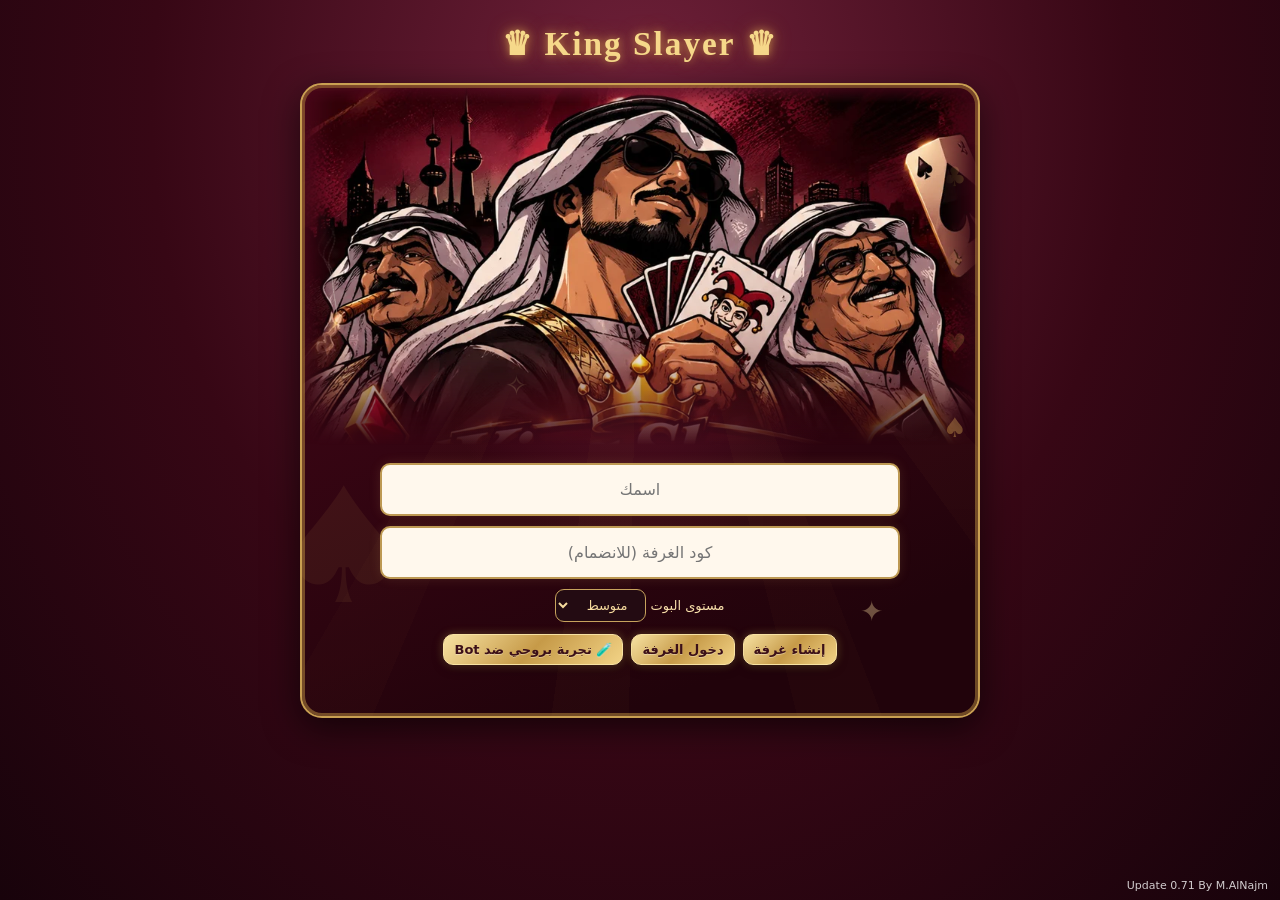
<file: index.html>
<!doctype html><html lang="ar" dir="rtl"><head><meta charset="utf-8"><meta name="viewport" content="width=device-width,initial-scale=1,maximum-scale=1,viewport-fit=cover"><meta name="theme-color" content="#400719">
<meta name="application-name" content="King Slayer">
<meta name="apple-mobile-web-app-title" content="King Slayer">
<meta name="apple-mobile-web-app-capable" content="yes">
<link rel="apple-touch-icon" sizes="180x180" href="/app-icon-180.png?v=66">
<link rel="icon" type="image/png" sizes="192x192" href="/app-icon-192.png?v=66">
<link rel="manifest" href="/manifest.webmanifest?v=66">
<title>King Slayer</title><style>*{box-sizing:border-box}body{margin:0;background:#125b3e;color:white;font:16px system-ui,-apple-system,sans-serif}main{max-width:480px;margin:auto;padding:calc(env(safe-area-inset-top) + 14px) 10px calc(env(safe-area-inset-bottom) + 24px)}h2{text-align:center;margin:14px 0}button,input{font:inherit;border:0;border-radius:10px;padding:12px}button{background:#f4d27d;color:#182f25;font-weight:700;cursor:pointer}input{width:100%;margin:8px 0;background:white;color:#111}#lobby{padding:24px 12px}#game{display:none}.bar{display:flex;justify-content:space-between;align-items:center;gap:8px;margin:10px 0;flex-wrap:wrap}.bar #status{background:#f4d27d;color:#173b2b;border-radius:10px;padding:7px 10px;font-size:14px}.hint{font-size:12px;color:#d5eee0}.board{position:relative;background:#176e4b;border:2px solid #ffffff30;border-radius:18px;padding:10px 6px}.four{display:grid;grid-template-columns:repeat(4,minmax(0,1fr));gap:5px;margin:9px 0}.eight{display:grid;grid-template-columns:repeat(4,minmax(0,1fr));gap:5px} .card{height:71px;touch-action:none;-webkit-user-select:none;background:#fff;border-radius:8px;color:#111;display:flex;flex-direction:column;align-items:center;justify-content:center;box-shadow:0 2px 4px #0003;border:3px solid transparent;user-select:none;touch-action:manipulation}.card.red{color:#d12736}.card.empty{background:#ffffff16;color:#e6f7e9;border:2px dashed #ffffff55}.card.selected{border:3px solid #ffd04a}.stack{position:relative;min-height:80px;touch-action:none;overflow:visible}.stack .card{position:absolute;left:0;right:0;width:100%;height:71px;box-shadow:0 1px 3px #0005}.stack .card:not(:last-child){pointer-events:none}.stack .card{justify-content:flex-start;align-items:flex-start;padding:3px 6px}.stack .card b{font-size:19px;line-height:21px}.stack .card span{font-size:18px;line-height:19px}.stack .card:last-child{justify-content:flex-start;align-items:flex-start}.dragging{position:fixed!important;z-index:9999!important;pointer-events:none!important;width:72px!important;opacity:.94;transform:rotate(-4deg) scale(1.08);box-shadow:0 10px 30px #0007!important}body.drag-active{touch-action:none;user-select:none}.card b{font-size:23px}.card span{font-size:21px}.section{text-align:center;font-weight:700;margin:12px 0 4px}.hand{display:grid;grid-template-columns:repeat(4,1fr);gap:7px;margin:12px 0}.pile{text-align:center}.pile .card{max-width:110px;margin:5px auto}.pile small{font-size:12px}.card.back{background:repeating-linear-gradient(45deg,#1d426e 0px,#1d426e 7px,#2c6192 7px,#2c6192 14px);border:4px solid #f4f0df;color:white;box-shadow:inset 0 0 0 2px #fff9,0 2px 5px #0005}.card.back:after{content:'♠ ♥';font-size:17px;background:#fff2;padding:7px;border-radius:7px}.card.back b{display:none}.card.back span{display:none}.controls{display:flex;gap:8px;justify-content:center;flex-wrap:wrap}#msg{min-height:25px;text-align:center;color:#ffe5a2;font-size:14px}#room{font-size:14px}#status{font-weight:bold}#win{text-align:center;font-size:22px}@media(orientation:landscape){main{max-width:100%;padding:5px max(12px,env(safe-area-inset-right)) 10px max(12px,env(safe-area-inset-left))}h2{font-size:17px;margin:2px}.bar{margin:3px 0}.board{display:grid;grid-template-columns:1fr 1.1fr 1fr;gap:8px;align-items:start;padding:7px}.board .section{font-size:12px;margin:3px 0}.board #lefttable{grid-column:1;grid-row:2}.board #found{grid-column:2;grid-row:2}.board #righttable{grid-column:3;grid-row:2}.board .section:nth-of-type(1){grid-column:1;grid-row:1}.board .section:nth-child(3){grid-column:2;grid-row:1}.board .section:nth-child(5){grid-column:3;grid-row:1}.four,.eight{margin:0;gap:3px}.card{height:52px;border-radius:6px}.stack .card{height:52px}.stack{min-height:55px}.stack .card b,.card b{font-size:17px}.stack .card span,.card span{font-size:17px}.hand{max-width:650px;margin:5px auto;gap:5px}.pile .card{height:51px;max-width:95px}.controls button{padding:7px 10px;font-size:13px}.hint{font-size:10px;text-align:center}#msg{min-height:16px;font-size:12px}}@media(orientation:portrait){#game:before{content:'↻ لف الآيفون بالعرض لتجربة الطاولة الأوسع';display:block;text-align:center;background:#f4d27d;color:#183c2c;padding:7px;border-radius:8px;margin-bottom:8px;font-size:13px}}  .board>.section,.board>.four,.board>.eight{position:relative;z-index:1}  .turn-indicator{display:inline-block;padding:5px 10px;border-radius:18px;background:#ffffff22;font-size:13px;font-weight:700}.turn-indicator.mine{background:#f4d27d;color:#173b2b;animation:turnpulse 1.4s infinite}@keyframes turnpulse{50%{box-shadow:0 0 0 5px #f4d27d22}}  .card{transition:transform .15s ease,box-shadow .15s ease}.card:active{transform:translateY(-3px)}.turn-bottom{margin:4px auto;text-align:center;font-size:13px;font-weight:700;color:#ffe4a0}.last-card{animation:shine 1.2s ease-in-out infinite}@keyframes shine{0%,100%{box-shadow:none;color:#fff}50%{box-shadow:0 0 15px #ffdc55;color:#ffe17d}}.card-enter{animation:cardenter .22s ease-out}@keyframes cardenter{from{transform:translateY(-14px) rotate(-4deg);opacity:.4}to{transform:translateY(0);opacity:1}}.turn-toast{position:fixed;top:12%;left:50%;transform:translateX(-50%);background:#f4d27d;color:#183c2c;padding:10px 18px;border-radius:20px;z-index:1000;pointer-events:none;animation:toastfade 1.2s both}@keyframes toastfade{0%{opacity:0}20%,75%{opacity:1}100%{opacity:0}} .board{background:linear-gradient(#29000620,#29000620),url('/1026AC6E-94FA-46C3-9487-901BDE9A1770.png') center/100% 100% no-repeat,#47000e;border:2px solid #bb8c44;box-shadow:inset 0 0 30px #19000677}.card.back{background:radial-gradient(ellipse at center,#24466c 0%,#10233f 75%);border:3px double #e4b75e;box-shadow:inset 0 0 0 2px #d2b266,0 2px 5px #0006}.card.back:after{content:'♠ DmDm ♠';font:bold italic 12px Georgia,serif;color:#f2c46c;background:transparent;padding:4px 0;text-shadow:0 1px 2px #000}.board .section{text-shadow:0 2px 5px #000;background:#20000a77;border-radius:6px}.board .card{box-shadow:0 2px 5px #0007}.card:not(.back):not(.empty){background:linear-gradient(145deg,#fff 0%,#faf8f2 70%,#eee9df 100%);border:2px solid #d8d2c4;border-radius:7px;box-shadow:0 2px 5px #0006,inset 0 0 0 1px #fff}.card.back{background:repeating-linear-gradient(45deg,transparent 0px,transparent 12px,#ffffff08 12px,#ffffff08 13px),radial-gradient(ellipse at center,#274b76,#102341 82%);border:3px double #d8dce3;outline:1px solid #a9b4c4;outline-offset:-6px;box-shadow:inset 0 0 0 2px #8398b1,0 3px 7px #0008}.card.back:after{content:'♛ DmDm ♠';font:bold italic 13px Georgia,serif;color:#e8b956;letter-spacing:-.5px;text-shadow:0 2px 2px #000;background:#07182c80;border:1px solid #9baec6;border-radius:7px;padding:7px 2px;max-width:96%;white-space:nowrap}.card.red{color:#c41428}.card:not(.back) b{font-family:Georgia,serif;font-weight:800}.card:not(.back) span{filter:drop-shadow(0 1px 1px #0002)}/* Additional 20% card reduction */.card{height:57px}.stack .card{height:57px}.stack{min-height:64px}.card b{font-size:19px}.card span{font-size:17px}.stack .card b{font-size:16px}.stack .card span{font-size:15px}.card.back:after{font-size:10px;padding:4px 1px}.pile .card{max-width:82px}@media(orientation:landscape){.card,.stack .card{height:42px}.stack{min-height:45px}.pile .card{height:41px;max-width:76px}.card b,.stack .card b{font-size:14px}.card span,.stack .card span{font-size:13px}.card.back:after{font-size:9px;padding:2px 1px}}/* DmDm premium burgundy lobby and further 20% smaller cards */body{background:radial-gradient(ellipse at 50% 22%,#661326 0%,#390512 53%,#20030b 100%);min-height:100vh}main{position:relative}#lobby{position:relative;text-align:center;min-height:70vh;border:2px solid #c9a052;border-radius:22px;margin-top:12px;background:radial-gradient(ellipse at 45% 30%,#6e1730aa,#28040bd9);box-shadow:inset 0 0 0 3px #8b5d2c66,0 10px 35px #0005;overflow:hidden}#lobby:before{content:'♠ ♥ ♦ ♣';position:absolute;right:8px;top:12%;writing-mode:vertical-rl;letter-spacing:22px;font-size:27px;color:#d7aa55;opacity:.42;pointer-events:none}#lobby:after{content:'♠';position:absolute;left:-30px;bottom:12%;font-size:160px;color:#d4a754;opacity:.08;pointer-events:none}h2{color:#f6d88a;text-shadow:0 0 8px #f2c15a99,0 0 20px #e3a43a66;font-family:Georgia,serif;letter-spacing:.4px}#lobby>p{color:#f5e1b8;text-shadow:0 0 7px #d8a84d88}#lobby input{background:#fff8ed;border:2px solid #bd9953;text-align:center;box-shadow:0 0 12px #e4b15e22}#lobby .controls{align-items:center;justify-content:center}#lobby button{background:linear-gradient(135deg,#f7e2a2,#c69a48,#f2d386);border:1px solid #f7e2a2;box-shadow:0 3px 12px #0005,0 0 10px #e7b95a55;color:#3c1018;text-shadow:0 1px #fff5}#lobby button:active{transform:scale(.97)}#lobby #welcome{color:#f7d995}#game .card{height:46px}#game .stack .card{height:46px}#game .stack{min-height:52px}#game .card b{font-size:16px}#game .card span{font-size:14px}#game .pile .card{max-width:68px}#game .card.back:after{font-size:9px;padding:2px 1px}@media(orientation:landscape){#game .card,#game .stack .card{height:34px}#game .stack{min-height:37px}#game .pile .card{height:33px;max-width:62px}#game .card b,#game .stack .card b{font-size:12px}#game .card span,#game .stack .card span{font-size:11px}#game .card.back:after{font-size:8px;padding:1px}}#lobby:before{content:'♠ ♥ ♦ ♣';animation:suitFloat 7s ease-in-out infinite alternate;transform-origin:center}#lobby:after{animation:suitDrift 9s ease-in-out infinite alternate}@keyframes suitFloat{0%{transform:translateY(-10px) rotate(-7deg);opacity:.25}50%{transform:translateY(13px) rotate(7deg);opacity:.6}100%{transform:translateY(-8px) rotate(-4deg);opacity:.35}}@keyframes suitDrift{0%{transform:translate(0,0) rotate(-10deg)}100%{transform:translate(22px,-24px) rotate(10deg)}}h2{animation:kingGlow 2.6s ease-in-out infinite alternate}@keyframes kingGlow{from{text-shadow:0 0 6px #f2c15a66,0 0 15px #e3a43a33}to{text-shadow:0 0 14px #ffe6a4cc,0 0 28px #e3a43aaa}}@media(prefers-reduced-motion:reduce){#lobby:before,#lobby:after,h2{animation:none}}#lobby{isolation:isolate}#lobby>*:not(.suit-stage){position:relative;z-index:2}.suit-stage{position:absolute;inset:0;overflow:hidden;pointer-events:none;z-index:0}.suit-stage span{position:absolute;display:block;font-family:Georgia,serif;color:#f1c86e;opacity:0;text-shadow:0 0 12px #f6ce6c99;animation:suitRise 11s linear infinite;will-change:transform,opacity}.suit-stage span:nth-child(1){right:7%;bottom:-12%;font-size:45px;animation-delay:-1s;animation-duration:12s}.suit-stage span:nth-child(2){right:22%;bottom:-12%;font-size:26px;animation-delay:-6s;animation-duration:10s;color:#e88791}.suit-stage span:nth-child(3){right:40%;bottom:-12%;font-size:34px;animation-delay:-3s;animation-duration:13s;color:#d9a04b}.suit-stage span:nth-child(4){right:65%;bottom:-12%;font-size:40px;animation-delay:-8s;animation-duration:12s}.suit-stage span:nth-child(5){right:86%;bottom:-12%;font-size:27px;animation-delay:-4s;animation-duration:14s}.suit-stage span:nth-child(6){right:14%;bottom:-12%;font-size:18px;animation-delay:-10s;animation-duration:16s;color:#d9808d}.suit-stage span:nth-child(7){right:76%;bottom:-12%;font-size:23px;animation-delay:-12s;animation-duration:15s}.suit-stage span:nth-child(8){right:52%;bottom:-12%;font-size:20px;animation-delay:-7s;animation-duration:17s}@keyframes suitRise{0%{transform:translate3d(0,30px,0) rotate(-25deg) scale(.7);opacity:0}12%{opacity:.4}50%{transform:translate3d(-22px,-240px,0) rotate(18deg) scale(1.15);opacity:.55}88%{opacity:.3}100%{transform:translate3d(25px,-520px,0) rotate(85deg) scale(.8);opacity:0}}@media(prefers-reduced-motion:reduce){.suit-stage span{animation:none;opacity:.18}}/* King Slayer comic-style animated lobby scene */#lobby{background:radial-gradient(ellipse at 50% 18%,#8d2444aa 0%,transparent 50%),linear-gradient(160deg,#4b071a,#21030b 85%);box-shadow:inset 0 0 0 3px #b5873d88,0 10px 35px #0009}#lobby:before{z-index:1}#lobby .comic-stage{position:absolute;inset:0;overflow:hidden;pointer-events:none;z-index:0}#lobby .comic-rays{position:absolute;inset:-50%;background:repeating-conic-gradient(from 5deg at 50% 25%,#f5c65b12 0deg 7deg,transparent 7deg 22deg);animation:comicSpin 70s linear infinite}#lobby .comic-card{position:absolute;top:9%;font-size:clamp(35px,9vw,70px);filter:drop-shadow(0 5px 8px #0009);animation:comicFloat 5s ease-in-out infinite alternate}#lobby .comic-card-a{left:9%;transform:rotate(-20deg);animation-delay:-1s}#lobby .comic-card-b{right:8%;top:25%;color:#e8c174;animation-delay:-3s}#lobby .comic-card-c{left:12%;top:40%;color:#e55a6a;animation-delay:-2s}#lobby .comic-crown{position:absolute;top:2%;left:50%;transform:translateX(-50%);font-size:55px;color:#ffd781;text-shadow:0 0 20px #ffd36a;animation:crownPulse 3s ease-in-out infinite}#lobby .comic-spark{position:absolute;color:#ffe4a3;font-size:28px;animation:sparkle 2.5s ease-in-out infinite}#lobby .spark-one{top:15%;right:23%}#lobby .spark-two{top:45%;left:30%;animation-delay:-1s}#lobby .spark-three{bottom:14%;right:14%;animation-delay:-1.8s}#lobby input,#lobby button{transition:transform .2s ease,box-shadow .2s ease}#lobby input:focus{outline:2px solid #ffe5a0;box-shadow:0 0 20px #ffcc6c88}#lobby button:active{transform:scale(.95)}#lobby .controls button{animation:buttonGleam 4s ease-in-out infinite}#lobby .controls button:nth-child(2){animation-delay:-1s}#lobby .controls button:nth-child(3){animation-delay:-2s}@keyframes comicSpin{to{transform:rotate(360deg)}}@keyframes comicFloat{from{translate:0 -8px;rotate:-6deg}to{translate:0 14px;rotate:8deg}}@keyframes crownPulse{50%{opacity:.72;filter:brightness(1.5);scale:1.08}}@keyframes sparkle{0%,100%{opacity:0;scale:.4;rotate:0deg}50%{opacity:1;scale:1.2;rotate:35deg}}@keyframes buttonGleam{0%,100%{box-shadow:0 3px 12px #0005,0 0 8px #e7b95a44}50%{box-shadow:0 3px 12px #0005,0 0 19px #fbdc8d99}}@media(prefers-reduced-motion:reduce){#lobby .comic-stage *,#lobby .controls button{animation:none}}/* Approved King Slayer character art: visible when supplied asset is committed. */#lobby .king-art{position:relative;z-index:1;height:clamp(225px,47vw,355px);margin:-12px -12px 5px;overflow:hidden;pointer-events:none;background:linear-gradient(160deg,#68112666,#28030c44);border-radius:18px 18px 0 0}#lobby .king-art-image{position:absolute;inset:0;background-image:url('/king-slayer-characters.webp');background-size:cover;background-position:center top;background-repeat:no-repeat;animation:characterEntrance 1.2s cubic-bezier(.2,.7,.3,1) both,characterBreath 7s ease-in-out 1.2s infinite alternate}#lobby .cigarette-glow{position:absolute;left:15.7%;top:30%;width:9px;height:9px;border-radius:50%;background:#ff5c23;filter:blur(3px);box-shadow:0 0 9px 5px #ff3717aa,0 0 22px 10px #e6211144;animation:emberPulse 2.9s ease-in-out infinite;mix-blend-mode:screen}#lobby .cigarette-smoke{position:absolute;left:15%;top:28%;width:12px;height:38px;border-left:2px solid #f7ddd166;border-radius:50%;filter:blur(3px);animation:smokeLift 4s ease-out infinite}#lobby .art-spark{position:absolute;color:#ffdc84;text-shadow:0 0 12px #ffc75c;font-size:21px;animation:sparkle 3s ease-in-out infinite}#lobby .art-spark-a{left:27%;top:68%}#lobby .art-spark-b{right:17%;top:55%;animation-delay:-1.6s}#lobby .comic-stage{opacity:.35}#lobby input,#lobby .controls,#lobby #welcome{animation:controlEntrance .65s ease-out both}#lobby input:nth-of-type(1){animation-delay:.2s}#lobby input:nth-of-type(2){animation-delay:.35s}#lobby .controls{animation-delay:.5s}#lobby #welcome{animation-delay:.65s}@keyframes characterEntrance{from{opacity:0;transform:translateY(26px) scale(1.06)}to{opacity:1;transform:translateY(0) scale(1)}}@keyframes characterBreath{to{transform:scale(1.018) translateY(-3px)}}@keyframes emberPulse{0%,100%{opacity:.22;transform:scale(.65)}42%{opacity:.95;transform:scale(1.25)}58%{opacity:.55;transform:scale(.9)}}@keyframes smokeLift{0%{opacity:0;transform:translate(0,8px) rotate(-10deg)}25%{opacity:.38}100%{opacity:0;transform:translate(-13px,-40px) rotate(18deg) scale(1.5)}}@keyframes controlEntrance{from{opacity:0;transform:translateY(18px)}to{opacity:1;transform:translateY(0)}}@media(prefers-reduced-motion:reduce){#lobby .king-art *,#lobby input,#lobby .controls,#lobby #welcome{animation:none}}/* Animated side suits and subtle glowing table frame */#game .board{isolation:isolate;border:2px solid #d8a95b;box-shadow:inset 0 0 18px #e9b85c24,0 0 9px #f4ce7440;animation:tableFrameGlow 5s ease-in-out infinite}#game .board-suits{position:absolute;top:4%;bottom:4%;width:23px;pointer-events:none;z-index:0;overflow:hidden;display:flex;flex-direction:column;justify-content:space-around;align-items:center}#game .board-suits-left{left:2px}#game .board-suits-right{right:2px}#game .board-suits span{font-family:Georgia,serif;font-size:clamp(14px,2.5vw,22px);color:#e5b85e;text-shadow:0 0 7px #f7ca7d88;opacity:.4;animation:boardSuitFloat 4.5s ease-in-out infinite alternate}#game .board-suits span:nth-child(2){color:#ee7881;animation-delay:-1.2s}#game .board-suits span:nth-child(3){color:#e6a758;animation-delay:-2.3s}#game .board-suits span:nth-child(4){animation-delay:-3.2s}@keyframes tableFrameGlow{0%,100%{border-color:#c49a52;box-shadow:inset 0 0 14px #e9b85c15,0 0 5px #e8b4572b}50%{border-color:#f6d78c;box-shadow:inset 0 0 22px #e9b85c28,0 0 15px #f5d18470}}@keyframes boardSuitFloat{0%{transform:translateY(6px) rotate(-12deg) scale(.9);opacity:.2}100%{transform:translateY(-8px) rotate(13deg) scale(1.12);opacity:.62}}@media(prefers-reduced-motion:reduce){#game .board,#game .board-suits span{animation:none}}/* Minimal solid burgundy gameplay table */#game .board{background:#530b20!important;border:2px solid #c9a257;animation:tableFrameGlow 5s ease-in-out infinite;padding:13px 20px;overflow:hidden}#game .board .section{display:none!important}#game .board .four,#game .board .eight{position:relative;z-index:2}#game .board-suits{z-index:1;opacity:.55}#game .board .card{animation:softCardArrival .28s ease-out both}#game .board .card.empty{background:#ffffff0c;border-color:#d9b87966}#game .hand .pile>small:empty{display:none}#game .hand .pile>small:not(:empty){color:#f0d79f}#game #msg:empty{display:none}#game .board:after{content:'✦';position:absolute;top:4px;right:14%;font-size:14px;color:#f8dc9a;pointer-events:none;animation:gameSparkle 5s ease-in-out infinite;z-index:1}@keyframes softCardArrival{from{opacity:.65;transform:translateY(4px)}to{opacity:1;transform:translateY(0)}}@keyframes gameSparkle{0%,100%{opacity:0;transform:translateY(0) scale(.6)}50%{opacity:.65;transform:translateY(7px) scale(1.1)}}@media(orientation:landscape){#game .board{display:grid;grid-template-columns:1fr 1.1fr 1fr;gap:8px;align-items:start}#game .board #lefttable{grid-column:1;grid-row:1}#game .board #found{grid-column:2;grid-row:1}#game .board #righttable{grid-column:3;grid-row:1}}@media(orientation:portrait){#game .board{display:flex;flex-direction:column;gap:9px}#game .board #lefttable,#game .board #found,#game .board #righttable{width:100%}}@media(prefers-reduced-motion:reduce){#game .board .card,#game .board:after{animation:none}}/* Landscape board repair: keep all 16 positions in three aligned zones */@media(orientation:landscape){#game .board{display:grid!important;grid-template-columns:minmax(0,1fr) minmax(0,1.08fr) minmax(0,1fr)!important;grid-template-rows:auto!important;gap:clamp(5px,1vw,12px)!important;align-items:start!important;padding:12px clamp(10px,2vw,24px)!important;min-height:125px}#game .board #lefttable{grid-column:1!important;grid-row:1!important}#game .board #found{grid-column:2!important;grid-row:1!important}#game .board #righttable{grid-column:3!important;grid-row:1!important}#game .board .four,#game .board .eight{display:grid!important;grid-template-columns:repeat(4,minmax(0,1fr))!important;gap:clamp(3px,.5vw,8px)!important;margin:0!important;min-width:0;width:100%}#game .board .stack{min-width:0;min-height:40px!important;height:auto}#game .board .stack .card{position:relative;top:auto!important;left:auto;right:auto;min-width:0;width:100%;height:clamp(40px,4vw,57px)!important;padding:2px 3px}#game .board .stack .card:not(:last-child){position:absolute;top:0!important;left:0;right:0}#game .board .eight>.card{width:100%;min-width:0;height:clamp(40px,4vw,57px)!important}#game .board .card b{font-size:clamp(12px,1.3vw,17px)!important;line-height:1.15}#game .board .card span{font-size:clamp(12px,1.25vw,16px)!important;line-height:1.15}#game .hand{max-width:680px;grid-template-columns:repeat(4,minmax(0,1fr));margin:8px auto;gap:8px}#game .pile{min-width:0}#game .controls{max-width:900px;margin:6px auto}#game .controls button{font-size:clamp(11px,1.25vw,14px);padding:7px 10px}#game .bar{justify-content:center;gap:8px}#game #scores,#game #msg,#game #turnbottom{font-size:12px;margin:2px 0}#game .board-suits{opacity:.3}}@media(orientation:portrait){#game .board .stack{min-height:46px!important}#game .board .stack .card{height:46px!important}#game .board .eight>.card{height:46px!important}}/* Fix stacked-card visibility: show rank/suit on every underlying card */#game .board .stack{position:relative!important;overflow:visible!important;min-height:var(--stack-height,46px)!important;height:var(--stack-height,46px)!important}#game .board .stack .card,#game .board .stack .card:not(:last-child){position:absolute!important;left:0!important;right:0!important;width:100%!important;top:var(--card-offset,0px)!important;height:46px!important;min-height:0!important;display:flex!important;flex-direction:column!important;align-items:flex-start!important;justify-content:flex-start!important;padding:2px 5px!important;box-sizing:border-box}#game .board .stack .card b{font-size:14px!important;line-height:15px!important}#game .board .stack .card span{font-size:13px!important;line-height:14px!important}#game .board .stack .card:not(:last-child){pointer-events:none!important}@media(orientation:landscape){#game .board .stack .card,#game .board .stack .card:not(:last-child){height:43px!important}#game .board .stack .card b{font-size:13px!important;line-height:14px!important}#game .board .stack .card span{font-size:12px!important;line-height:13px!important}}/* King Slayer exclusive royal card back */#game .card.back{position:relative;background:radial-gradient(ellipse at 50% 35%,#8c1836 0%,#500a23 55%,#210613 100%)!important;border:2px solid #e8c678!important;outline:1px solid #e8c678!important;outline-offset:-5px!important;border-radius:7px!important;box-shadow:inset 0 0 0 3px #6d2c36,inset 0 0 0 5px #c89a4e,0 3px 8px #0008!important;overflow:hidden;align-items:center!important;justify-content:center!important;padding:3px!important}#game .card.back:before{content:'✦';position:absolute;inset:7px;display:flex;align-items:center;justify-content:center;color:#d4a65933;font-size:38px;background:repeating-conic-gradient(from 0deg at 50% 50%,transparent 0 20deg,#edc57612 20deg 25deg,transparent 25deg 45deg);border:1px solid #e9c47a88;border-radius:3px;pointer-events:none}#game .card.back:after{content:'♛';position:relative;z-index:1;color:#ffe4a2!important;font:bold 28px Georgia,serif!important;background:transparent!important;border:0!important;padding:0!important;max-width:none!important;letter-spacing:0!important;text-shadow:0 1px 1px #18040a,0 0 9px #f2c56d99!important;filter:drop-shadow(0 2px 2px #0007)}@media(orientation:landscape){#game .card.back:after{font-size:22px!important}#game .card.back:before{inset:5px;font-size:25px}}/* King Slayer obsidian and luminous gold playing-card backs */#game .card.back{background:radial-gradient(ellipse at 45% 25%,#383535 0%,#151416 48%,#030305 100%)!important;border:2px solid #eacb78!important;outline:1px solid #c99d46!important;outline-offset:-5px!important;box-shadow:inset 0 0 0 3px #242020,inset 0 0 0 5px #a87c31,0 0 8px #d8ad5666,0 3px 8px #0009!important}#game .card.back:before{border:1px solid #f5d78999!important;background:repeating-conic-gradient(from 0deg at 50% 50%,transparent 0 20deg,#eac56c18 20deg 25deg,transparent 25deg 45deg)!important}#game .card.back:after{color:#ffe7a4!important;text-shadow:0 0 5px #f7d47b,0 0 13px #e0a43eaa,0 1px 2px #000!important;animation:royalGoldPulse 3.4s ease-in-out infinite}@keyframes royalGoldPulse{0%,100%{filter:brightness(.92) drop-shadow(0 0 2px #d7a74a77)}50%{filter:brightness(1.32) drop-shadow(0 0 7px #ffd98bcc)}}@media(prefers-reduced-motion:reduce){#game .card.back:after{animation:none}}/* Update 7: premium motion and optional layout */.bot-setting{margin:9px auto;color:#f8dfaa;font-size:13px}.bot-setting select{background:#230b12;color:#f6db9e;border:1px solid #c7a35d;border-radius:9px;padding:7px 14px;font:inherit}.opponent-motion{text-align:center;height:0;overflow:hidden;opacity:0;color:#f5cf82;pointer-events:none}.opponent-motion.active{height:24px;opacity:1;animation:opponentFlash .9s ease-in-out}.moving-card{position:fixed!important;z-index:10001!important;pointer-events:none!important;transition:transform .34s cubic-bezier(.2,.8,.2,1)!important;box-shadow:0 0 15px #f6c96a99!important}.card-snapback{animation:snapBack .28s ease-out!important}@keyframes snapBack{0%{transform:translateY(-8px) rotate(-6deg)}70%{transform:translateY(3px)}100%{transform:translateY(0)}}@keyframes opponentFlash{0%,100%{opacity:0;transform:translateY(-5px)}25%,75%{opacity:1;transform:translateY(0)}}#game .board.dealing .card{animation:dealCards .55s ease-out backwards!important}#game .board.dealing #lefttable .card{animation-delay:.1s!important}#game .board.dealing #found .card{animation-delay:.25s!important}#game .board.dealing #righttable .card{animation-delay:.4s!important}@keyframes dealCards{from{opacity:0;transform:translateY(-22px) scale(.82) rotate(-6deg)}to{opacity:1;transform:translateY(0) scale(1) rotate(0)}}#game .board.compact-stacks .stack{--stack-height:46px!important;height:46px!important;min-height:46px!important}#game .board.compact-stacks .stack .card{--card-offset:0px!important}#game .board.compact-stacks .stack .card:not(:last-child){visibility:hidden}#royalVictory[hidden]{display:none!important}.royal-victory{position:fixed;inset:0;z-index:20000;background:radial-gradient(circle at center,#4d1329f2,#050307f7);display:flex;flex-direction:column;align-items:center;justify-content:center;gap:20px;text-align:center;color:#ffe4a0;font-size:clamp(22px,5vw,36px);animation:victoryAppear .6s ease-out}.victory-crown{font:clamp(90px,20vw,180px) Georgia,serif;color:#ffdd80;text-shadow:0 0 20px #e5ac43,0 0 70px #d29b43;animation:crownDrop .85s cubic-bezier(.2,.8,.2,1) both,royalGoldPulse 3s 1s infinite}.royal-victory button{border:1px solid #ffe3a1;background:linear-gradient(120deg,#c49a4e,#f5dd95);color:#331322}.last-card{animation:shine 1.2s ease-in-out infinite!important}@keyframes victoryAppear{from{opacity:0}to{opacity:1}}@keyframes crownDrop{from{opacity:0;transform:translateY(-80px) scale(.7)}to{opacity:1;transform:translateY(0) scale(1)}}@media(prefers-reduced-motion:reduce){.moving-card,.card-snapback,#game .board.dealing .card,.victory-crown,.opponent-motion.active{animation:none!important;transition:none!important}}/* Update 7 motion fix: never animate every card on polling re-render */#game .board .card{animation:none!important;transition:border-color .15s,box-shadow .15s!important}#game .board.dealing .card{animation:none!important}#game .board .card.card-snapback{animation:snapBack .28s ease-out!important}#game .board .card.card-played{animation:singleCardPlayed .3s ease-out!important}@keyframes singleCardPlayed{from{transform:translateY(-7px) scale(1.04);filter:brightness(1.25)}to{transform:translateY(0) scale(1);filter:brightness(1)}}#game .board{transform:none!important}#game .board .stack{transition:none!important}/* Tap-to-move only: gold outline on the selected card, no movement animations */#game .card,#game .board .card,#game .board.dealing .card,#game .card.card-enter,#game .card.card-snapback,#game .card.card-played{animation:none!important;transition:none!important;transform:none!important;filter:none!important}#game .card.selected,#game .board .card.selected{border:3px solid #ffda65!important;outline:2px solid #e7af36!important;outline-offset:1px!important;box-shadow:0 0 0 2px #6a4513,0 0 12px 3px #f5c14b99!important;position:relative;z-index:100!important}#game .board,#game .board:after,#game .board-suits span,#game .opponent-motion{animation:none!important}#game .moving-card,#game .dragging{display:none!important}/* Expose both rank and suit of each card underneath the next card */#game .board .stack .card{padding:2px 5px!important}#game .board .stack .card b{display:block!important;font-size:15px!important;line-height:17px!important}#game .board .stack .card span{display:block!important;font-size:14px!important;line-height:15px!important}#game .board .stack .card:not(:last-child){box-shadow:0 1px 3px #0008!important}#game .board .stack{overflow:visible!important}@media(orientation:landscape){#game .board .stack .card b{font-size:13px!important;line-height:15px!important}#game .board .stack .card span{font-size:12px!important;line-height:13px!important}}/* King Slayer PC Edition: responsive desktop layout, same game and rooms */@media(min-width:1000px) and (pointer:fine){html{font-size:17px}body{min-width:920px;background:radial-gradient(ellipse at 50% 12%,#70213a 0%,#370715 54%,#18030b 100%)}main{max-width:1600px!important;width:min(96vw,1600px);padding:16px 32px 40px!important;margin:auto}main>h2{font-size:clamp(28px,2.6vw,42px)!important;margin:8px 0 16px!important;letter-spacing:2px}#lobby{max-width:680px;margin:20px auto!important;min-height:unset;padding:24px 40px 35px}#lobby .king-art{height:360px;margin:-24px -40px 18px}#lobby input{max-width:520px;margin:10px auto;display:block;padding:15px}#lobby .controls{max-width:560px;margin:12px auto}#game{max-width:1500px;margin:auto}#game .bar{display:flex;justify-content:space-between!important;gap:12px;margin:8px 0 12px}#game .bar #scores{flex-basis:100%;font-size:17px!important}#game #msg{font-size:16px!important;min-height:22px}#game #turnbottom{font-size:17px!important;margin:8px auto 12px}#game .board{display:grid!important;grid-template-columns:minmax(0,1fr) minmax(0,1.1fr) minmax(0,1fr)!important;grid-template-rows:auto!important;gap:clamp(12px,2vw,32px)!important;padding:clamp(24px,3vw,48px)!important;min-height:220px!important;border-radius:26px!important;box-shadow:inset 0 0 30px #d8a95b18,0 0 24px #c69a4655!important}#game .board #lefttable{grid-column:1!important;grid-row:1!important}#game .board #found{grid-column:2!important;grid-row:1!important}#game .board #righttable{grid-column:3!important;grid-row:1!important}#game .board .four,#game .board .eight{grid-template-columns:repeat(4,minmax(0,1fr))!important;gap:9px!important;width:100%;margin:0!important}#game .board .stack{min-width:0}#game .board .stack .card,#game .board .stack .card:not(:last-child){height:80px!important;border-radius:10px!important;padding:6px 9px!important}#game .board .stack .card b{font-size:21px!important;line-height:23px!important}#game .board .stack .card span{font-size:19px!important;line-height:21px!important}#game .board .stack{--stack-height:80px;min-height:max(80px,var(--stack-height))!important;height:max(80px,var(--stack-height))!important}#game .board .eight>.card{height:80px!important;border-radius:10px!important;font-size:26px!important}#game .board .eight>.card b{font-size:24px!important}#game .board .eight>.card span{font-size:22px!important}#game .hand{max-width:920px;grid-template-columns:repeat(4,minmax(0,1fr));gap:18px;margin:20px auto 14px}#game .pile .card{max-width:140px!important;height:94px!important;border-radius:12px!important;margin:8px auto}#game .pile .card b{font-size:28px!important}#game .pile .card span{font-size:25px!important}#game .pile .card.back:after{font-size:39px!important}#game .pile small{font-size:15px!important}#game .controls{max-width:1150px;margin:15px auto;gap:12px}#game .controls button{font-size:16px!important;padding:12px 18px!important;box-shadow:0 3px 9px #0005}#game .controls button:hover,#lobby button:hover{filter:brightness(1.1)}#game .card{cursor:pointer}#game .card.selected{outline:3px solid #f8c95a!important;outline-offset:3px!important;box-shadow:0 0 0 2px #6c4417,0 0 16px 5px #f5c14b88!important}#game .board.compact-stacks .stack{height:80px!important;min-height:80px!important}#game:before{display:none!important}}@media(min-width:1000px) and (pointer:fine) and (max-height:700px){#game .board{padding:18px 30px!important;min-height:180px!important}#game .hand{margin:8px auto}#game .pile .card{height:65px!important}#game .controls{margin:8px auto}}#game #fire .card.selected{outline:3px solid #ffe18a!important;outline-offset:3px!important;box-shadow:0 0 15px #ffd064aa!important}#game #fire .card:not(.empty){cursor:pointer}
/* Original art with localized breathing and a smoke emitter aligned to the cigar. */
#lobby .king-art-image{animation:none;transform:none;transition:opacity .35s ease}
#lobby .king-art-motion,#lobby .king-art-atmosphere{position:absolute;inset:0;width:100%;height:100%;pointer-events:none}
#lobby .king-art-motion{opacity:0;transition:opacity .35s ease}
#lobby .king-art-atmosphere{z-index:1}
@media(prefers-reduced-motion:reduce){#lobby .king-art-motion,#lobby .king-art-atmosphere{display:none}#lobby .king-art-image{opacity:1!important}}

/* Fade the whole animated artwork into the actual lobby background. */
#lobby .king-art{
  background:transparent;
  border-radius:0;
  -webkit-mask-image:linear-gradient(to right,transparent,#000 5%,#000 95%,transparent),linear-gradient(to bottom,transparent,#000 5%,#000 64%,rgba(0,0,0,.88) 76%,rgba(0,0,0,.38) 90%,transparent);
  mask-image:linear-gradient(to right,transparent,#000 5%,#000 95%,transparent),linear-gradient(to bottom,transparent,#000 5%,#000 64%,rgba(0,0,0,.88) 76%,rgba(0,0,0,.38) 90%,transparent);
  -webkit-mask-composite:source-in;
  mask-composite:intersect;
}

/* Shared fixed screen credit: identical corner spacing in both orientations. */
.build-version{position:fixed;right:12px;bottom:8px;margin:0;animation:none;transition:none;z-index:20;color:#fff;opacity:.8;font:11px/1.2 system-ui,sans-serif;font-weight:400;direction:ltr;white-space:nowrap;pointer-events:none}

/* Phone portrait only: cards and exposed stack spacing at 80% of their prior size. */
@media (max-width:600px) and (orientation:portrait){
  #game .board .stack{width:80%;justify-self:center;min-height:calc(var(--stack-height,46px) * .8)!important;height:calc(var(--stack-height,46px) * .8)!important}
  #game .board .stack .card,#game .board .stack .card:not(:last-child){height:36.8px!important;top:calc(var(--card-offset,0px) * .8)!important;padding:1.6px 4px!important}
  #game .board .eight>.card{width:80%;justify-self:center;height:36.8px!important}
  #game .pile .card{width:80%;max-width:54.4px;height:36.8px}
  #game .card b{font-size:12.8px}
  #game .card span{font-size:11.2px}
  #game .board .stack .card b{font-size:12px!important;line-height:13.6px!important}
  #game .board .stack .card span{font-size:11.2px!important;line-height:12px!important}
  #game .card:not(.back):not(.empty){border-width:1.6px;border-radius:5.6px}
  #game .card.back:after{font-size:22.4px!important}
  #game .board.compact-stacks .stack{min-height:36.8px!important;height:36.8px!important}
}

/* Remaining personal cards: fewer cards is closer to finishing. */
#game #opcount{display:none}
.card-race{display:flex;align-items:center;justify-content:center;gap:16px;width:fit-content;max-width:100%;margin:8px auto 12px;padding:7px 18px;border:1px solid #e5c47e50;border-radius:14px;background:#0008;box-shadow:inset 0 1px 0 #ffffff12,0 0 12px #e5b95b20;color:#eee4d2;font-size:12px}
.card-race[hidden]{display:none}
.card-race .race-side{display:flex;align-items:center;gap:7px;min-width:0}
.card-race .race-name{max-width:130px;overflow:hidden;text-overflow:ellipsis;white-space:nowrap;unicode-bidi:plaintext}
.card-race b{font-size:19px;font-variant-numeric:tabular-nums;line-height:1.1;color:#fff}
.card-race .race-leading b{color:#ffe093;text-shadow:0 0 9px #e9b95d88}
.card-race .race-vs{font:700 10px/1 system-ui;color:#c8bba4;direction:ltr}
@media(orientation:landscape){.card-race{margin:4px auto 6px;padding:5px 14px}.card-race b{font-size:16px}}
#msg:empty{display:none}
/* Visible opponent 13-card top; never interactive */#game .opponent-right-pile .card{pointer-events:none!important;cursor:default!important}#game .hand{grid-template-columns:repeat(5,minmax(0,1fr))!important}#game .opponent-right-pile .card{border-color:#e3c176!important;box-shadow:0 0 7px #e6b95b55!important}#game .opponent-right-pile small{color:#f5d99a}@media(max-width:520px){#game .hand{gap:3px!important}#game .hand .pile .card{max-width:100%!important;min-width:0;height:43px!important}#game .hand .pile small{font-size:10px!important;white-space:normal;line-height:1.3}#game .hand .pile .card b{font-size:15px!important}#game .hand .pile .card span{font-size:13px!important}}@media(min-width:1000px) and (pointer:fine){#game .hand{max-width:1120px!important;gap:18px!important}}/* Opponent cards are above the board, not mixed with the player's hand */#game .opponent-area{display:flex;flex-direction:row;justify-content:center;align-items:flex-start;gap:clamp(16px,5vw,65px);padding:10px 16px;margin:8px auto 12px;max-width:600px;border:1px solid #c6a05a66;border-radius:15px;background:#2a06136b}#game .opponent-area .pile{text-align:center;min-width:90px}#game .opponent-area .pile .card{width:clamp(68px,12vw,108px);height:clamp(46px,7vw,74px);margin:5px auto;pointer-events:none!important}#game .opponent-area .pile small{display:block;color:#f5d99a;font-size:12px}#game .hand{grid-template-columns:repeat(3,minmax(0,1fr))!important;max-width:720px!important}#game .opponent-area .card b{font-size:20px!important}#game .opponent-area .card span{font-size:18px!important}@media(min-width:1000px) and (pointer:fine){#game .opponent-area{max-width:540px;margin:6px auto 16px;padding:9px 18px}#game .opponent-area .pile .card{width:100px;height:70px}}@media(max-width:520px){#game .opponent-area{padding:6px 10px;margin:4px auto 9px;gap:24px}#game .opponent-area .pile .card{width:68px;height:46px}#game .opponent-area .pile small{font-size:11px}}#game .match-timer{position:relative;display:table;margin:0 auto 5px;padding:4px 13px;border:1px solid #cba45b99;border-radius:999px;background:#26050ec9;color:#f5d589;font:700 13px system-ui,sans-serif;direction:ltr;letter-spacing:.6px;box-shadow:0 0 8px #dfb35b22}#game .match-timer.finished{border-color:#e9d49c;color:#fff0b7}@media(min-width:1000px) and (pointer:fine){#game .match-timer{font-size:14px;margin-bottom:6px}}#game .finish-game-btn{background:linear-gradient(135deg,#34202a,#5d2339)!important;color:#f8d88e!important;border:1px solid #d6ae60!important}#game .finish-game-btn:active{filter:brightness(1.2)}</style></head><body><main><h2>♛ King Slayer ♛</h2><div id="lobby"><div class="king-art" aria-hidden="true"><div class="king-art-image"></div><canvas class="king-art-motion"></canvas><canvas class="king-art-atmosphere"></canvas></div><div class="comic-stage" aria-hidden="true"><div class="comic-rays"></div><div class="comic-card comic-card-a">🃏</div><div class="comic-card comic-card-b">♠</div><div class="comic-card comic-card-c">♥</div><div class="comic-crown">♛</div><div class="comic-spark spark-one">✦</div><div class="comic-spark spark-two">✧</div><div class="comic-spark spark-three">✦</div></div><div class="suit-stage" aria-hidden="true"><span>♠</span><span>♥</span><span>♦</span><span>♣</span><span>♠</span><span>♥</span><span>♣</span><span>♦</span></div><input id="name" placeholder="اسمك" maxlength="24"><input id="code" placeholder="كود الغرفة (للانضمام)" maxlength="6"><div class="bot-setting">مستوى البوت <select id="botDifficulty"><option value="easy">سهل</option><option value="medium" selected>متوسط</option><option value="hard">صعب</option></select></div><div class="controls"><button onclick="join(false)">إنشاء غرفة</button><button onclick="join(true)">دخول الغرفة</button><button onclick="testMode()">🧪 تجربة بروحي ضد Bot</button></div><p id="welcome"></p></div><div id="game"><div class="match-timer" id="matchTimer" aria-label="مدة المباراة">⏱ 00:00</div><div class="bar"><span id="room"></span><span id="status"></span><span id="opcount" class="turn-indicator"></span><span id="scores" style="width:100%;text-align:center;font-size:13px;color:#f9e8b2"></span></div><div id="msg"></div><div id="cardRace" class="card-race" role="status" aria-live="polite" hidden><span id="myCardSide" class="race-side">كروتك <b id="myCardCount">0</b></span><span class="race-vs">VS</span><span id="opponentCardSide" class="race-side"><span id="opponentCardName" class="race-name"></span> <b id="opponentCardCount">0</b></span></div><div id="opponentMotion" class="opponent-motion" aria-live="polite"></div><div class="opponent-area"><div class="pile opponent-right-pile"><small id="oprightlabel">الخصم — الـ13</small><div id="opright"></div><small id="oprc"></small></div><div class="pile opponent-fire-pile"><small id="opfirelabel">نار الخصم</small><div id="opfire"></div><small id="opfc"></small></div></div><div class="board"><div class="board-suits board-suits-left" aria-hidden="true"><span>♠</span><span>♥</span><span>♦</span><span>♣</span></div><div class="board-suits board-suits-right" aria-hidden="true"><span>♣</span><span>♦</span><span>♥</span><span>♠</span></div><div class="section"></div><div class="four" id="lefttable"></div><div class="section"></div><div class="eight" id="found"></div><div class="section"></div><div class="four" id="righttable"></div></div><div class="hand"><div class="pile"><small></small><div id="right"></div><small id="rc"></small></div><div class="pile"><small>النار</small><div id="fire"></div><small id="fc"></small></div><div class="pile"><small></small><div id="draw"></div><small id="lc"></small></div></div><div class="controls"><button id="arrangeBtn" onclick="arrangeTable()">↔ ترتيب الطاولة</button><button class="finish-game-btn" onclick="finishGame()">🏁 إنهاء اللعب وإعلان الفائز</button><button onclick="share()">مشاركة الغرفة</button><button onclick="newTest()">تجربة جديدة</button><button onclick="leaveRoom()">🚪 مغادرة الغرفة</button></div><div id="win"></div><div id="royalVictory" class="royal-victory" hidden><div class="victory-crown">♛</div><strong id="victoryText"></strong><button onclick="document.getElementById('royalVictory').hidden=true">إغلاق</button></div></div></main><small id="release-label" class="build-version" data-update="71" aria-label="رقم تحديث اللعبة: 0.71، بواسطة M.AlNajm">Update 0.71 By M.AlNajm</small><script>let audioCtx=null,lastTurn=null,lastLog='',lastMoveSignature='';function sound(kind){try{audioCtx=audioCtx||new (window.AudioContext||window.webkitAudioContext)();if(audioCtx.state==='suspended')audioCtx.resume();let t=audioCtx.currentTime,o=audioCtx.createOscillator(),gain=audioCtx.createGain();o.type=kind==='end'?'sine':'triangle';o.frequency.setValueAtTime(kind==='end'?650:470,t);o.frequency.exponentialRampToValueAtTime(kind==='end'?420:110,t+.08);gain.gain.setValueAtTime(.0001,t);gain.gain.exponentialRampToValueAtTime(kind==='end'?.075:.12,t+.012);gain.gain.exponentialRampToValueAtTime(.0001,t+.14);o.connect(gain);gain.connect(audioCtx.destination);o.start(t);o.stop(t+.15)}catch(e){}}document.addEventListener('pointerdown',()=>{try{audioCtx=audioCtx||new (window.AudioContext||window.webkitAudioContext)();audioCtx.resume()}catch(e){}},{once:true});function remainingCardCounts(s){
  return {mine:(s.rightCount||0)+(s.leftCount||0)+(s.fireCount||0)+(s.drawn?1:0),
    opponent:(s.opponent?.right||0)+(s.opponent?.left||0)+(s.opponent?.fire||0)+(s.opponent?.drawn?1:0)};
}
function renderCardRace(s){
  const bar=$('cardRace');bar.hidden=!s.started||!s.opponent;
  if(bar.hidden)return;
  const counts=remainingCardCounts(s);
  const opponentName=s.opponent.name||s.players?.[1-s.me]||'لاعب';
  $('opponentCardName').textContent=opponentName;
  $('opponentCardName').title=opponentName;
  $('myCardCount').textContent=counts.mine;
  $('opponentCardCount').textContent=counts.opponent;
  $('myCardSide').classList.toggle('race-leading',counts.mine<counts.opponent);
  $('opponentCardSide').classList.toggle('race-leading',counts.opponent<counts.mine);
  bar.setAttribute('aria-label','باقي لك '+counts.mine+' ورقة، وباقي لـ '+opponentName+' '+counts.opponent+' ورقة');
}
let lastGameSnapshot=null,seenWinner=null,tableCompact=false,dealSeen=null,opMotionTimer=null;let code=localStorage.getItem('cd_code'),token=localStorage.getItem('cd_token'),state=null,selected=null,sessionVersion=0,actionPending=false,actionRevision=0;const $=id=>document.getElementById(id);const req=async(path,data)=>{if(globalThis.gameReady)await globalThis.gameReady;let r=await fetch((globalThis.GAME_API_ORIGIN||'')+'/api/'+path,data?{method:'POST',headers:{'Content-Type':'application/json'},body:JSON.stringify(data)}:{});let j=await r.json();if(!r.ok)throw Error(j.error);return j};function card(c,id,dest=false){let el=document.createElement('div');el.className='card '+(c&&'♥♦'.includes(c.s)?'red ':'')+(!c?'empty ':'')+(selected===id?'selected':'');el.innerHTML=c?'<b>'+c.r+'</b><span>'+c.s+'</span>':dest?'＋':'—';el.onclick=()=>choose(id,dest);return el}function fill(id,items,prefix,offset=0){$(id).replaceChildren(...items.map((pile,i)=>{let wrap=document.createElement('div');wrap.className='stack';wrap.dataset.target=prefix+(i+offset);let arr=Array.isArray(pile)?pile:[];arr.forEach((c,j)=>{let el=card(c,prefix+(i+offset),true);el.style.top=(j*19)+'px';el.style.setProperty('--card-offset',(j*34)+'px');el.style.zIndex=j+1;if(j!==arr.length-1)el.onclick=null;wrap.append(el)});if(!arr.length)wrap.append(card(null,prefix+(i+offset),true));wrap.style.minHeight=(46+Math.max(0,arr.length-1)*34)+'px';wrap.style.setProperty('--stack-height',(46+Math.max(0,arr.length-1)*34)+'px');return wrap}))}function render(){if(!state)return;updateMatchTimer();renderCardRace(state);$('lobby').style.display='none';$('game').style.display='block';$('room').textContent='الغرفة: '+code;$('status').textContent=state.started?(state.winner!==null?'انتهت اللعبة':'الدور عند: '+(state.players[state.turn]||'لاعب')+(state.turn===state.me?' (أنت)':'')):'بانتظار رفيجك';$('msg').textContent=state.log==='دور '+(state.players[state.turn]||'')?'':state.log||'';$('opcount').textContent=state.opponent?'🃏 باقي للخصم: '+(state.opponent.right+state.opponent.left+state.opponent.fire+(state.opponent.drawn?1:0)):' ';$('opcount').classList.toggle('last-card',!!state.opponent&&(state.opponent.right+state.opponent.left+state.opponent.fire+(state.opponent.drawn?1:0))===1);$('scores').textContent=state.started&&state.scores?state.players.map((n,i)=>n+': '+state.scores[i]).join('  |  '):'';if(!state.started)return;const gameKey=code+':'+(state.scores||[]).join(',');if(dealSeen!==gameKey){dealSeen=gameKey;document.querySelector('#game .board')?.classList.add('dealing');setTimeout(()=>document.querySelector('#game .board')?.classList.remove('dealing'),1300)}fill('lefttable',state.table.slice(0,4),'t');fill('righttable',state.table.slice(4),'t',4);$('found').replaceChildren(...state.found.map((c,i)=>{let el=card(c,'f'+i,true);el.dataset.found='f'+i;return el}));$('right').replaceChildren(card(state.right,'right'));let deck=card(null,'deck');if(state.leftCount){deck.classList.remove('empty');deck.classList.add('back');deck.innerHTML='';deck.onclick=()=>action('draw')}else{deck.onclick=()=>action('draw')}let deckbox=document.createElement('div');deckbox.append(deck);if(state.drawn){let up=card(state.drawn,'drawn');up.classList.add('card-enter');up.style.marginTop='6px';deckbox.append(up)}$('draw').replaceChildren(deckbox);$('fire').replaceChildren(card(state.fire,'fire'));$('fire').dataset.target='fire';let opponentRightCard=card(state.opponent?.rightTop||null,'opright');opponentRightCard.onclick=null;$('opright').replaceChildren(opponentRightCard);$('oprightlabel').textContent=(state.opponent?.name||'الخصم')+' — الـ13';$('oprc').textContent=(state.opponent?.right||0)+' ورقة';$('opfire').replaceChildren(card(state.opponent?.fireTop||null,'opfire'));$('opfirelabel').textContent='نار '+(state.opponent?.name||'الخصم');$('opfc').textContent=(state.opponent?.fire||0)+' ورقة';$('rc').textContent=state.rightCount+' ورقة';$('lc').textContent=state.leftCount+' ورقة';$('fc').textContent=state.fireCount+' ورقة';$('win').textContent=state.winner===null?'':state.winner==='draw'?'تعادل!':state.winner===state.me?'🏆 فزت!':'فاز رفيجك';if(state.winner!==null&&seenWinner!==code+':'+gameKey+':'+state.winner){seenWinner=code+':'+gameKey+':'+state.winner;$('victoryText').textContent=state.winner==='draw'?'تعادل — نفس عدد الأوراق':state.winner===state.me?'فزت بالتاج الملكي!':'انتهت الجولة — فاز '+state.players[state.winner];$('royalVictory').hidden=false;sound('end')}if(state.winner!==null&&!$('restart')){let b=document.createElement('button');b.id='restart';b.textContent='العب مرة ثانية';b.onclick=()=>action('restart');$('win').append(b)}}function clearSession(){sessionVersion++;actionPending=false;actionRevision++;lastGameSnapshot=null;seenWinner=null;dealSeen=null;$('royalVictory').hidden=true;localStorage.removeItem('cd_code');localStorage.removeItem('cd_token');code=null;token=null;state=null;selected=null;if(drag?.clone)drag.clone.remove();drag=null;document.body.classList.remove('drag-active');$('game').style.display='none';$('lobby').style.display='block';$('code').value='';history.replaceState(null,'',location.pathname)}function leaveRoom(){if(!confirm('تبي تغادر الغرفة وترجع للقائمة الرئيسية؟'))return;clearSession();$('welcome').textContent='رجعت للقائمة الرئيسية. اختر تجربة بروحك أو غرفة جديدة'}function newTest(){if(!confirm('تبي تبدأ تجربة جديدة؟'))return;clearSession();$('welcome').textContent='جاري إنشاء تجربة جديدة...';testMode()}async function testMode(){const v=++sessionVersion;try{let j=await req('test',{name:$('name').value.trim()||'لاعب',difficulty:$('botDifficulty').value});if(v!==sessionVersion)return;code=j.code;token=j.token;localStorage.setItem('cd_code',code);localStorage.setItem('cd_token',token);selected=null;await refresh()}catch(e){alert(e.message)}}async function join(isJoin){const v=++sessionVersion;try{let name=$('name').value.trim()||'لاعب';let j=await req(isJoin?'join':'create',{name,code:$('code').value.trim()});if(v!==sessionVersion)return;code=j.code;token=j.token;localStorage.setItem('cd_code',code);localStorage.setItem('cd_token',token);$('welcome').textContent='كود الغرفة: '+code;await refresh()}catch(e){alert(e.message)}}function showRequestError(error, version) {
  if (version !== sessionVersion) return;
  const message = error.message || 'تعذر الاتصال، حاول مرة ثانية';
  if (message === 'الغرفة غير موجودة' || message === 'دخول غير مصرح') {
    clearSession();
    $('welcome').textContent = message === 'الغرفة غير موجودة'
      ? 'انتهت الغرفة بعد إعادة تشغيل السيرفر. ابدأ تجربة جديدة أو ادخل غرفة ثانية.'
      : 'انتهت صلاحية دخول الغرفة. ادخل الغرفة من جديد.';
    return;
  }
  $(state ? 'msg' : 'welcome').textContent = message;
}
async function refresh(force = false) {
  if (!code || !token) return false;
  const v = sessionVersion, c = code, t = token, revision = actionRevision;
  try {
    const next = await req('state?code=' + encodeURIComponent(c) + '&token=' + encodeURIComponent(t));
    if (v !== sessionVersion || c !== code || t !== token || revision !== actionRevision
        || (actionPending && !force)) return false;
    // Avoid rebuilding clickable cards and erasing errors when nothing changed.
    if (JSON.stringify(state) === JSON.stringify(next)) return true;
    if (state && state.started && next.started && state.turn !== next.turn) {
      sound('end');
    }
    if (state && state.started && next.log !== state.log && next.log?.includes(' ركّب ')) sound('card');
    showOpponentMove(state, next);
    state = next;
    if (state.turn !== state.me || state.winner !== null) selected = null;
    else if (state.drawn) selected = 'drawn';
    render();
    return true;
  } catch (error) {
    if (revision === actionRevision) showRequestError(error, v);
    return false;
  }
}
function cardHaptic(){try{if(typeof navigator.vibrate==='function')navigator.vibrate(18)}catch(e){}}
function finishGame(){if(!state||state.winner!==null)return;let mine=state.rightCount+state.leftCount+state.fireCount+(state.drawn?1:0),opp=(state.opponent?.right||0)+(state.opponent?.left||0)+(state.opponent?.fire||0)+(state.opponent?.drawn?1:0);if(confirm('تبي تنهي المباراة الحين وتعلن الفائز حسب أقل عدد أوراق؟\nأوراقك: '+mine+' | أوراق الخصم: '+opp+'\nما تقدر تتراجع بعد التأكيد.'))action('finish')}
async function action(type, from, to) {
  if (actionPending) return;
  if (!state) { $('welcome').textContent = 'ابدأ تجربة أو ادخل غرفة أول'; return; }
  if (!state.started) { $('msg').textContent = 'بانتظار اللاعب الثاني'; return; }
  const v = sessionVersion, c = code, t = token;
  actionPending = true;
  actionRevision++;
  try {
    // The bot may have finished since the last poll. Refresh before refusing a click.
    if (type !== 'restart' && type !== 'finish' && state.turn !== state.me) {
      if (!await refresh(true) || v !== sessionVersion) return;
      if (state.turn !== state.me) { $('msg').textContent = 'الحين دور الخصم، تقدر تسحب لما يرجع دورك'; return; }
    }
    if (type !== 'restart' && state.winner !== null) {
      $('msg').textContent = 'انتهت الجولة، اضغط العب مرة ثانية';
      return;
    }
    if (type !== 'finish' && state.drawn && !(type === 'discard' || type === 'move' && from === 'drawn')) {
      $('msg').textContent = 'لازم تركب أو تقط الورقة المسحوبة أول';
      return;
    }
    const next = await req('action', { code: c, token: t, type, from, to });
    if (v !== sessionVersion) return;
    if (state && state.turn !== next.turn) {
      sound('end');
    } else if (type === 'move') sound('card');
    if(type==='move')cardHaptic();
    state = next;
    selected = state.drawn ? 'drawn' : null;
    render();
  } catch (error) {
    showRequestError(error, v);
  } finally {
    if (v === sessionVersion) actionPending = false;
  }
}
function topCard(id){if(!state)return null;if(id==='right')return state.right;if(id==='fire')return state.fire;if(id==='drawn')return state.drawn;if(/^t[0-7]$/.test(id))return state.table[Number(id.slice(1))]?.at(-1)||null;return null}function choose(id,dest){if(!state||state.turn!==state.me||state.winner!==null)return;if(id==='deck'){action('draw');return}if(state.drawn){if(id==='fire'){action('discard');return}if(dest){animateCardMove('drawn',id);action('move','drawn',id);return}if(id==='drawn'){selected='drawn';render();return}$('msg').textContent='لازم تركب أو تقط الورقة المسحوبة أول';return}let picked=topCard(id);if(selected==='drawn'&&id==='fire'){selected=null;action('discard');return}if(selected&&dest&&selected!==id){let s=selected;selected=null;animateCardMove(s,id);action('move',s,id);return}if(id==='fire'&&!state.openFire){$('msg').textContent='العب من اليمين أو اسحب من اليسار أول';return}if(id==='fire'&&state.drawn&&selected!=='drawn'){$('msg').textContent='ركّب الورقة المسحوبة أو قطها بالنار أول';return}if(id==='fire'&&!state.fire){$('msg').textContent='النار فاضية، اسحب ورقة أول';return}if(selected===id){selected=null;render();return}if(/^f[0-7]$/.test(id)||!dest&&id==='drawn'&&!state.drawn)return;selected=id;render()}async function share(){let url=location.origin+'/?room='+code;try{if(navigator.share)await navigator.share({title:'King Slayer',text:'كود الغرفة: '+code,url});else{await navigator.clipboard.writeText(url+' كود: '+code);alert('تم نسخ الرابط')}}catch(e){}}let p=new URLSearchParams(location.search).get('room');if(p)$('code').value=p;refresh();setInterval(()=>{if(!drag&&!actionPending)refresh()},1800);let drag=null;document.addEventListener('pointerdown',e=>{return;let el=e.target.closest('.card');if(!el||!state||state.turn!==state.me||state.winner!==null)return;let wrap=el.closest('.stack');let id=wrap?.dataset.target||(['right','fire'].find(x=>el.parentElement?.id===x))||(el.parentElement?.parentElement?.id==='draw'&&el.querySelector('b')?'drawn':null);if(!id||id==='fire'&&!state.openFire||!el.querySelector('b'))return;drag={id,x:e.clientX,y:e.clientY,clone:null};},{passive:true});document.addEventListener('pointermove',e=>{if(!drag)return;if(!drag.clone&&Math.hypot(e.clientX-drag.x,e.clientY-drag.y)>9){let source=document.querySelector('.stack[data-target="'+drag.id+'"] .card:last-child')||(drag.id==='drawn'?document.querySelector('#draw .card:last-child'):document.querySelector('#'+drag.id+' .card'));if(!source)return;drag.clone=source.cloneNode(true);drag.clone.classList.add('dragging');document.body.append(drag.clone);document.body.classList.add('drag-active')}if(drag.clone){drag.clone.style.left=(e.clientX-36)+'px';drag.clone.style.top=(e.clientY-46)+'px';if(e.cancelable)e.preventDefault()}},{passive:false});document.addEventListener('pointercancel',()=>{if(drag?.clone)drag.clone.remove();drag=null;document.body.classList.remove('drag-active')});document.addEventListener('pointerup',e=>{if(!drag)return;let d=drag;drag=null;if(d.clone){d.clone.remove();document.body.classList.remove('drag-active');let target=document.elementFromPoint(e.clientX,e.clientY)?.closest('.stack,[data-found]');let to=target?.dataset.target||target?.dataset.found;if(d.id==='drawn'&&document.elementFromPoint(e.clientX,e.clientY)?.closest('#fire')){action('discard');return}if(!to){let nearest=null,dist=Infinity;document.querySelectorAll('.stack,[data-found]').forEach(el=>{let b=el.getBoundingClientRect(),dx=Math.max(b.left-e.clientX,0,e.clientX-b.right),dy=Math.max(b.top-e.clientY,0,e.clientY-b.bottom),d=Math.hypot(dx,dy);if(d<dist){dist=d;nearest=el}});if(dist<65)to=nearest?.dataset.target||nearest?.dataset.found}if(!to&&topCard(d.id)?.n===1){let open=state.found.findIndex(x=>!x);if(open>=0)to='f'+open}if(to&&to!==d.id){animateCardMove(d.id,to);action('move',d.id,to)}else{let src=document.querySelector('.stack[data-target="'+d.id+'"] .card:last-child')||document.querySelector('#'+d.id+' .card');if(src){src.classList.add('card-snapback');setTimeout(()=>src.classList.remove('card-snapback'),320)}selected=null;render()}}},{passive:true});function arrangeTable(){tableCompact=!tableCompact;document.querySelector('#game .board').classList.toggle('compact-stacks',tableCompact);$('arrangeBtn').textContent=tableCompact?'↔ عرض الورق':'↔ ترتيب الطاولة'}function animateCardMove(from,to){return;/* disabled if(matchMedia('(prefers-reduced-motion: reduce)').matches)return;let src=document.querySelector('.stack[data-target="'+from+'"] .card:last-child')||document.querySelector('#'+from+' .card:last-child')||document.querySelector('#'+from+' .card');let dest=document.querySelector('.stack[data-target="'+to+'"]')||document.querySelector('[data-found="'+to+'"]');if(!src||!dest)return;let a=src.getBoundingClientRect(),b=dest.getBoundingClientRect(),ghost=src.cloneNode(true);ghost.classList.add('moving-card');ghost.style.left=a.left+'px';ghost.style.top=a.top+'px';ghost.style.width=a.width+'px';ghost.style.height=a.height+'px';document.body.append(ghost);requestAnimationFrame(()=>{ghost.style.transform='translate('+(b.left-a.left)+'px,'+(b.top-a.top)+'px) rotate(-3deg)'});setTimeout(()=>ghost.remove(),380)}*/}function showOpponentMove(old,next){if(!old||!old.started||!next.started||old.me!==next.me||old.log===next.log)return;if(next.log?.includes(' ركّب ')&&old.turn!==old.me){let label=$('opponentMotion');label.textContent='♛ الخصم يحرك ورقة...';label.classList.remove('active');void label.offsetWidth;label.classList.add('active');clearTimeout(opMotionTimer);opMotionTimer=setTimeout(()=>{label.classList.remove('active');label.textContent=''},950)}if(old.winner!==null&&next.winner===null){seenWinner=null;dealSeen=null}}</script><script>
// Animate the original illustration without replacing or repainting its artwork.
(() => {
  const stage = document.querySelector('.king-art');
  if (!stage) return;
  const picture = stage.querySelector('.king-art-motion');
  const smoke = stage.querySelector('.king-art-atmosphere');
  const still = stage.querySelector('.king-art-image');
  const reduced = matchMedia('(prefers-reduced-motion: reduce)');
  const gl = picture.getContext('webgl', { alpha: false, antialias: false, depth: false, preserveDrawingBuffer: false });
  const ctx = smoke.getContext('2d');
  if (!gl || !ctx) return;
  const image = new Image();
  let program, texture, uniforms, frame = 0, last = 0, runningTime = 0;
  let ready = false, visible = true, lost = false, width = 1, height = 1, ratio = 1;
  const vertex = `
    attribute vec2 position;
    varying vec2 screenUV;
    void main() {
      screenUV = vec2((position.x + 1.0) * 0.5, (1.0 - position.y) * 0.5);
      gl_Position = vec4(position, 0.0, 1.0);
    }`;
  const fragment = `
    precision mediump float;
    uniform sampler2D art;
    uniform float time;
    uniform vec2 crop;
    varying vec2 screenUV;
    float area(vec2 p, vec2 center, vec2 radius) {
      vec2 d = (p - center) / radius;
      return exp(-2.5 * dot(d, d));
    }
    vec2 breathing(vec2 p, vec2 center, vec2 radius, float wave, float strength) {
      float w = area(p, center, radius);
      return vec2((p.x - center.x) * -0.009 * wave, 0.0042 * wave) * w * strength;
    }
    void main() {
      vec2 p = vec2((screenUV.x - 0.5) * crop.x + 0.5, screenUV.y * crop.y);
      float left = sin(time * 1.08 + 0.8);
      float middle = sin(time * 0.96);
      float right = sin(time * 0.87 + 2.0);
      // Movement fades out before the lettering, skyline and outer frame.
      float bodies = smoothstep(0.16, 0.29, p.y) * (1.0 - smoothstep(0.61, 0.70, p.y));
      vec2 displacement = breathing(p, vec2(0.145, 0.48), vec2(0.19, 0.33), left, 1.2)
        + breathing(p, vec2(0.475, 0.40), vec2(0.29, 0.43), middle, 1.15)
        + breathing(p, vec2(0.825, 0.49), vec2(0.21, 0.34), right, 1.1);
      vec2 q = p + displacement * bodies;
      // Rotate the printed cigar gently around its mouth end, in image pixel space.
      vec2 pivot = vec2(0.124, 0.440);
      vec2 delta = (p - pivot) * vec2(900.0, 636.0);
      float angle = 0.035 * sin(time * 1.08 + 0.8) + 0.009 * sin(time * 2.16);
      vec2 rotated = vec2(cos(angle) * delta.x + sin(angle) * delta.y,
                         -sin(angle) * delta.x + cos(angle) * delta.y);
      float cigar = area(p, vec2(0.085, 0.465), vec2(0.078, 0.052));
      q += (rotated - delta) / vec2(900.0, 636.0) * cigar;
      // Give the small existing illustrated wisp a little movement too.
      q.x += sin(time * 1.25 + p.y * 28.0) * 0.0018
        * area(p, vec2(0.026, 0.54), vec2(0.035, 0.06));
      gl_FragColor = texture2D(art, clamp(q, vec2(0.001), vec2(0.999)));
    }`;
  function compile(type, source) {
    const shader = gl.createShader(type);
    gl.shaderSource(shader, source); gl.compileShader(shader);
    if (!gl.getShaderParameter(shader, gl.COMPILE_STATUS)) {
      gl.deleteShader(shader); throw new Error('Animation shader unavailable');
    }
    return shader;
  }
  function initialize() {
    const vs = compile(gl.VERTEX_SHADER, vertex), fs = compile(gl.FRAGMENT_SHADER, fragment);
    program = gl.createProgram(); gl.attachShader(program, vs); gl.attachShader(program, fs);
    gl.linkProgram(program); gl.deleteShader(vs); gl.deleteShader(fs);
    if (!gl.getProgramParameter(program, gl.LINK_STATUS)) throw new Error('Animation unavailable');
    gl.useProgram(program);
    const buffer = gl.createBuffer(); gl.bindBuffer(gl.ARRAY_BUFFER, buffer);
    gl.bufferData(gl.ARRAY_BUFFER, new Float32Array([-1,-1, 1,-1, -1,1, -1,1, 1,-1, 1,1]), gl.STATIC_DRAW);
    const position = gl.getAttribLocation(program, 'position');
    gl.enableVertexAttribArray(position); gl.vertexAttribPointer(position, 2, gl.FLOAT, false, 0, 0);
    texture = gl.createTexture(); gl.bindTexture(gl.TEXTURE_2D, texture);
    gl.texParameteri(gl.TEXTURE_2D, gl.TEXTURE_WRAP_S, gl.CLAMP_TO_EDGE);
    gl.texParameteri(gl.TEXTURE_2D, gl.TEXTURE_WRAP_T, gl.CLAMP_TO_EDGE);
    gl.texParameteri(gl.TEXTURE_2D, gl.TEXTURE_MIN_FILTER, gl.LINEAR);
    gl.texParameteri(gl.TEXTURE_2D, gl.TEXTURE_MAG_FILTER, gl.LINEAR);
    gl.texImage2D(gl.TEXTURE_2D, 0, gl.RGB, gl.RGB, gl.UNSIGNED_BYTE, image);
    uniforms = { time: gl.getUniformLocation(program, 'time'), crop: gl.getUniformLocation(program, 'crop') };
    gl.uniform1i(gl.getUniformLocation(program, 'art'), 0);
    ready = true;
    resize(); updatePlayback();
  }
  function resize() {
    const rect = stage.getBoundingClientRect();
    if (!rect.width || !rect.height) return;
    width = rect.width; height = rect.height; ratio = Math.min(devicePixelRatio || 1, 1.5);
    picture.width = smoke.width = Math.round(width * ratio);
    picture.height = smoke.height = Math.round(height * ratio);
    gl.viewport(0, 0, picture.width, picture.height);
  }
  function area(x, y, cx, cy, rx, ry) {
    return Math.exp(-2.5 * (((x - cx) / rx) ** 2 + ((y - cy) / ry) ** 2));
  }
  function drawSmoke(t, scale, offsetX) {
    ctx.setTransform(ratio, 0, 0, ratio, 0, 0);
    ctx.clearRect(0, 0, width, height);
    // The ember is at (48, 313) in the 900 x 636 original, not at a container percentage.
    const px = 48 / 900, py = 313 / 636;
    const fade = 1 - Math.max(0, Math.min(1, (py - 0.61) / 0.09));
    const breaths = [
      [0.145,0.48,0.19,0.33,Math.sin(t * 1.08 + 0.8),1.2],
      [0.475,0.40,0.29,0.43,Math.sin(t * 0.96),1.15],
      [0.825,0.49,0.21,0.34,Math.sin(t * 0.87 + 2),1.1]
    ];
    let dx = 0, dy = 0;
    for (const [x,y,rx,ry,wave,strength] of breaths) {
      const weight = area(px,py,x,y,rx,ry) * strength * fade;
      dx += (px-x) * -0.009 * wave * weight * 900;
      dy += 0.0042 * wave * weight * 636;
    }
    const angle = 0.035 * Math.sin(t * 1.08 + 0.8) + 0.009 * Math.sin(t * 2.16);
    const cigarWeight = area(px,py,0.085,0.465,0.078,0.052);
    const cx = 48 - 0.124 * 900, cy = 313 - 0.440 * 636;
    const x = (48 - dx + ((Math.cos(angle)-1)*cx-Math.sin(angle)*cy)*cigarWeight) * scale + offsetX;
    const y = (313 - dy + (Math.sin(angle)*cx+(Math.cos(angle)-1)*cy)*cigarWeight) * scale;
    ctx.save(); ctx.translate(x, y); ctx.scale(scale, scale);
    ctx.globalCompositeOperation = 'screen';
    const ember = 0.55 + 0.25 * Math.sin(t * 1.08 + 0.8) + 0.08 * Math.sin(t * 3.7);
    const glow = ctx.createRadialGradient(0, 0, 0, 0, 0, 9);
    glow.addColorStop(0, 'rgba(255,211,142,' + (0.6*ember) + ')');
    glow.addColorStop(0.28, 'rgba(255,121,48,' + (0.3*ember) + ')');
    glow.addColorStop(1, 'rgba(206,66,20,0)');
    ctx.fillStyle = glow; ctx.fillRect(-9,-9,18,18);
    ctx.lineCap = 'round'; ctx.lineJoin = 'round';
    // Several offset translucent filaments widen and fade as the smoke rises.
    for (let strand = 0; strand < 3; strand++) {
      let previous = [0, -2];
      for (let j = 1; j <= 38; j++) {
        const s = j / 38, phase = strand * 1.7;
        const drift = -20 * s + Math.sin(s*8-t*1.1+phase)*16*s*s
          + Math.sin(s*17-t*0.7+phase)*4*s;
        const rise = -2 - s * (125 + strand*14);
        ctx.beginPath(); ctx.moveTo(previous[0],previous[1]); ctx.lineTo(drift,rise);
        const alpha = 0.23 * Math.pow(1-s,1.35) * (0.70+0.32*Math.sin(t*0.8-s*9+phase)**2);
        ctx.strokeStyle = 'rgba(226,215,206,'+alpha+')';
        ctx.lineWidth = 0.65 + s*2.4; ctx.stroke();
        previous = [drift,rise];
      }
    }
    // Soft dispersing wisps travel upwards continuously; no obvious repeating ring.
    for (let i = 0; i < 9; i++) {
      const life = (t*0.17+i/9)%1;
      const wx = -18*life + Math.sin(life*8-t*0.65+i)*12*life;
      const wy = -145*life, radius = 2+life*13;
      const opacity = Math.sin(Math.PI*life)*0.045;
      const mist = ctx.createRadialGradient(wx,wy,0,wx,wy,radius);
      mist.addColorStop(0,'rgba(214,209,201,'+opacity+')'); mist.addColorStop(1,'rgba(214,209,201,0)');
      ctx.fillStyle = mist; ctx.fillRect(wx-radius,wy-radius,radius*2,radius*2);
    }
    ctx.restore();
  }
  function draw(now) {
    frame = 0;
    if (!ready || !visible || document.hidden || reduced.matches || lost) return;
    if (last && now-last < 1000/30) { frame = requestAnimationFrame(draw); return; }
    runningTime += last ? Math.min((now-last)/1000, 0.1) : 0; last = now;
    const scale = Math.max(width/900, height/636), offsetX = (width-900*scale)/2;
    gl.useProgram(program);
    gl.uniform1f(uniforms.time, runningTime);
    gl.uniform2f(uniforms.crop, width/(900*scale), height/(636*scale));
    gl.drawArrays(gl.TRIANGLES, 0, 6);
    drawSmoke(runningTime, scale, offsetX);
    picture.style.opacity = '1'; still.style.opacity = '0';
    frame = requestAnimationFrame(draw);
  }
  function updatePlayback() {
    if (frame) cancelAnimationFrame(frame);
    frame = 0; last = 0;
    if (reduced.matches || lost) {
      picture.style.opacity = '0'; still.style.opacity = '1';
      ctx.clearRect(0,0,smoke.width,smoke.height);
    }
    if (ready && visible && !document.hidden && !reduced.matches && !lost) frame = requestAnimationFrame(draw);
  }
  new ResizeObserver(resize).observe(stage);
  new IntersectionObserver(entries => { visible = entries[0].isIntersecting; updatePlayback(); }).observe(stage);
  document.addEventListener('visibilitychange', updatePlayback);
  reduced.addEventListener('change', updatePlayback);
  picture.addEventListener('webglcontextlost', e => { e.preventDefault(); lost = true; updatePlayback(); });
  picture.addEventListener('webglcontextrestored', () => { lost = false; try { initialize(); } catch { lost = true; updatePlayback(); } });
  image.onload = () => { try { initialize(); } catch { lost = true; updatePlayback(); } };
  image.src = '/king-slayer-characters.webp';
})();
</script><script>
// Anchor to the visible screen on mobile Safari, independently of page scrolling.
(function(){
  const label=document.getElementById('release-label'),viewport=window.visualViewport;
  if(!label||!viewport)return;
  let frame=0;
  function pin(){
    frame=0;
    label.style.right='auto';label.style.bottom='auto';
    label.style.left=(viewport.offsetLeft+viewport.width-12)+'px';
    label.style.top=(viewport.offsetTop+viewport.height-8)+'px';
    label.style.transform='translate(-100%,-100%)';
  }
  function schedule(){if(!frame)frame=requestAnimationFrame(pin)}
  viewport.addEventListener('resize',schedule);
  viewport.addEventListener('scroll',schedule);
  window.addEventListener('resize',schedule);
  window.addEventListener('pageshow',schedule);
  pin();
})();
function updateMatchTimer(){let el=document.getElementById('matchTimer');if(!el||!state?.startedAt)return;let elapsed=Math.max(0,Math.floor(((state.endedAt||Date.now())-state.startedAt)/1000));let hours=Math.floor(elapsed/3600),minutes=Math.floor(elapsed%3600/60),seconds=elapsed%60;el.textContent='⏱ '+(hours?String(hours).padStart(2,'0')+':':'')+String(minutes).padStart(2,'0')+':'+String(seconds).padStart(2,'0');el.classList.toggle('finished',state.winner!==null)}setInterval(updateMatchTimer,1000);</script></body></html>
</file>
